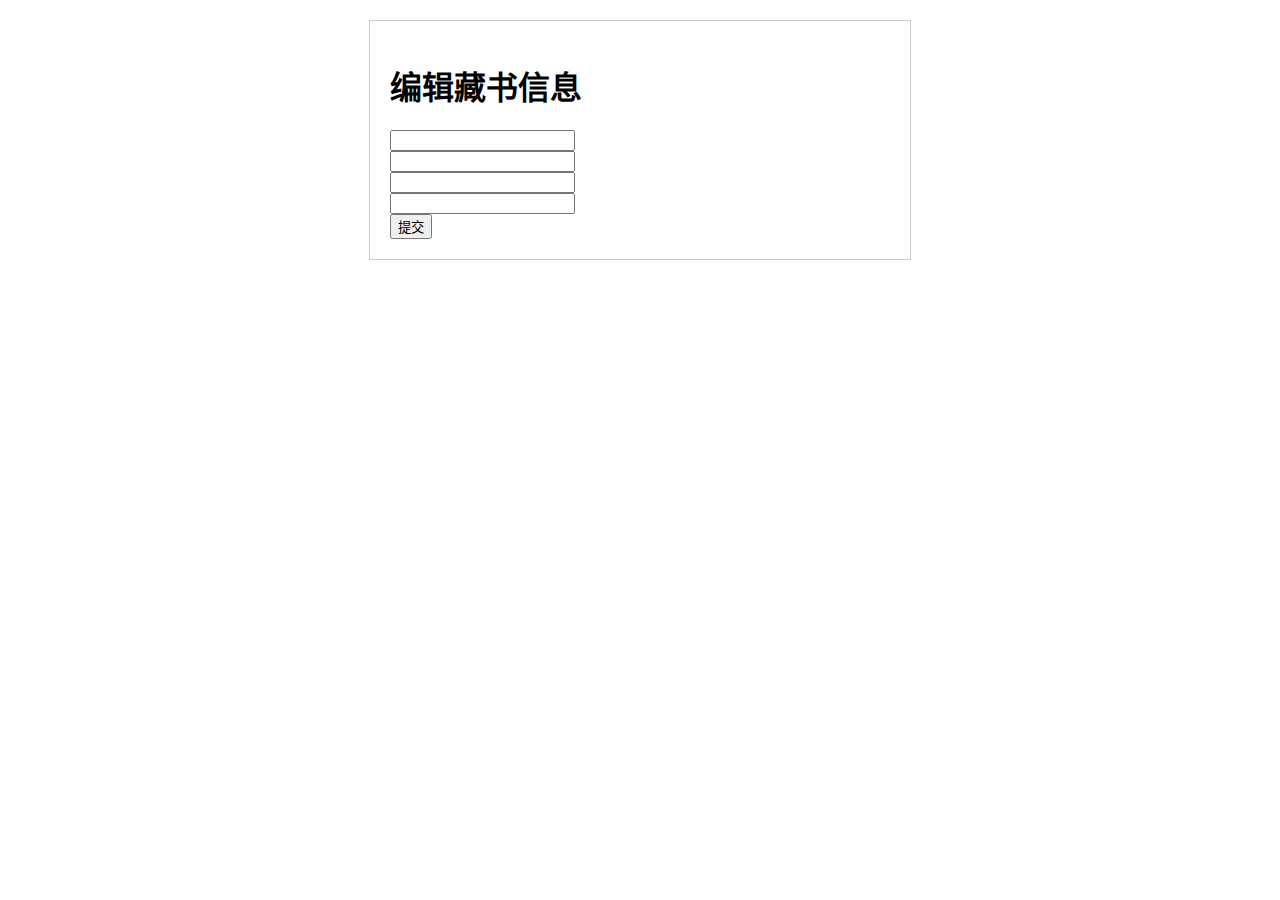
<file: edit_book.html>
<!DOCTYPE html>
<html lang="zh-CN">
<head>
    <meta charset="UTF-8">
    <title>Title</title>

    <!--    以下都是我修改的最新最适合的Bootstrap4相关文件引入-->
    <!-- 新 Bootstrap4 核心 CSS 文件 -->
    <!--    <link rel="stylesheet" href="https://cdn.staticfile.org/twitter-bootstrap/4.3.1/css/bootstrap.min.css">-->
    <link rel="stylesheet" href="https://cdn.jsdelivr.net/npm/bootstrap@4.5.0/dist/css/bootstrap.min.css"
          integrity="sha384-9aIt2nRpC12Uk9gS9baDl411NQApFmC26EwAOH8WgZl5MYYxFfc+NcPb1dKGj7Sk" crossorigin="anonymous">

    <!-- jQuery文件。务必在bootstrap.min.js 之前引入 -->
    <script src="https://cdn.staticfile.org/jquery/3.5.1/jquery.min.js"></script>

    <!--    &lt;!&ndash; bootstrap.bundle.min.js 用于弹窗、提示、下拉菜单，包含了 popper.min.js &ndash;&gt;-->
    <!--    <script src="https://cdn.staticfile.org/popper.js/1.15.0/umd/popper.min.js"></script>-->

    <!--    &lt;!&ndash; 最新的 Bootstrap4 核心 JavaScript 文件 &ndash;&gt;-->
    <!--    <script src="https://cdn.staticfile.org/twitter-bootstrap/4.3.1/js/bootstrap.min.js"></script>-->

    <script src="https://cdn.jsdelivr.net/npm/popper.js@1.16.0/dist/umd/popper.min.js"
            integrity="sha384-Q6E9RHvbIyZFJoft+2mJbHaEWldlvI9IOYy5n3zV9zzTtmI3UksdQRVvoxMfooAo"
            crossorigin="anonymous"></script>
    <script src="https://cdn.jsdelivr.net/npm/bootstrap@4.5.0/dist/js/bootstrap.min.js"
            integrity="sha384-OgVRvuATP1z7JjHLkuOU7Xw704+h835Lr+6QL9UvYjZE3Ipu6Tp75j7Bh/kR0JKI"
            crossorigin="anonymous"></script>

    <!--页面间传id值-->
    <script>
        $.ajax({
            type: "get",
            url: "php/book_list.php",
            success: function (data) {
                var arr = JSON.parse(data);
                const Id = parseInt(window.location.search.substring(1,));
                // alert(Id)
                // alert(typeof (Id))
                // alert(typeof (arr[Id].bookname))
                // alert(document.getElementById("ISBN").placeholder)
                document.getElementById("Id").value = arr[Id].Id;

                document.getElementById("ISBN").value = arr[Id].ISBN;
                document.getElementById("bookname").value = arr[Id].bookname;
                document.getElementById("typeid").value = arr[Id].typeid;

            },
            error: function () {
                alert("图书列表显示错误");
            }
        });
        // window.onload = function () {
        //     const id = window.location.search;
        //     document.getElementsByName("name").value = arr[id].ISBN;
        //     document.getElementsByName("sex").value = arr[id].bookname;
        //     document.getElementsByName("phone").value = arr[id].typeid;
        //
        // };
    </script>


</head>
<body>

<style>
    form {
        margin: 20px auto;
        width: 500px;
        border: 1px solid #ccc;
        padding: 20px
    }
</style>
<!-- main_container starts here -->
<div>
    <form method="post" id="editbookform" >
        <h1 >编辑藏书信息</h1>
        <input type="text" id="Id"       name="Id"       class="form-control" value=""/><br/>
        <input type="text" id="ISBN"     name="ISBN"       class="form-control" value=""/><br/>
        <input type="text" id="bookname" name="bookname"   class="form-control" value=""/><br/>
        <input type="text" id="typeid"   name="typeid"     class="form-control" value=""/><br/>
        <button type="submit" class="btn btn-primary" onclick="editbook()">提交</button>
        <div id="read"></div>

    </form>
</div>

</body>
<script type="text/javascript">
    function editbook() {

        let ISBN = editbookform.ISBN.value;
        let bookname = editbookform.bookname.value;
        let typeid = editbookform.typeid.value;
        // var author = editbookform.author.value;
        // var publisher = editbookform.publisher.value;
        // var price = editbookform.price.value;
        // var inTime = editbookform.inTime.value;
        // var operator = editbookform.operator.value;

        // console.log(ISBN);
        // console.log(typeof ISBN);
        // console.log(bookname);
        // console.log(typeof bookname);
        // console.log(typeid);
        // console.log(typeof typeid);
        // console.log(author);
        // console.log(typeof author);
        // console.log(publisher);
        // console.log(typeof publisher);
        // console.log(inTime);
        // console.log(typeof inTime);
        // console.log(operator);
        // console.log(typeof operator);

        // alert(typeof (parseInt(document.getElementById("Id").value)));
        // alert(parseInt(document.getElementById("Id").value))
        data={
            Id:parseInt(document.getElementById("Id").value),
            ISBN:ISBN,
            bookname:bookname,
            typeid:typeid,
            // author:author,
            // translator:null,
            // publisher:publisher,
            // price:price,
            // page:null,
            // bookcase:null,
            // inTime:inTime,
            // operator:operator
        };
//	data=JSON.stringify(data);
//         alert(data);
        console.log(data);
        console.log(typeof data);

        $.ajax({
            method:"post",
            url: "php/edit_book.php",//url
            data: data,
            success:function(result){
//				var obj = JSON.parse(result);
//				alert(obj.message);
//                 alert(result);
                console.log("看alert判断是否成功");


            },
            error:function(msg){
                alert(msg);
                console.log("失败了");

            }
        });
    }
</script>
</html>
</file>
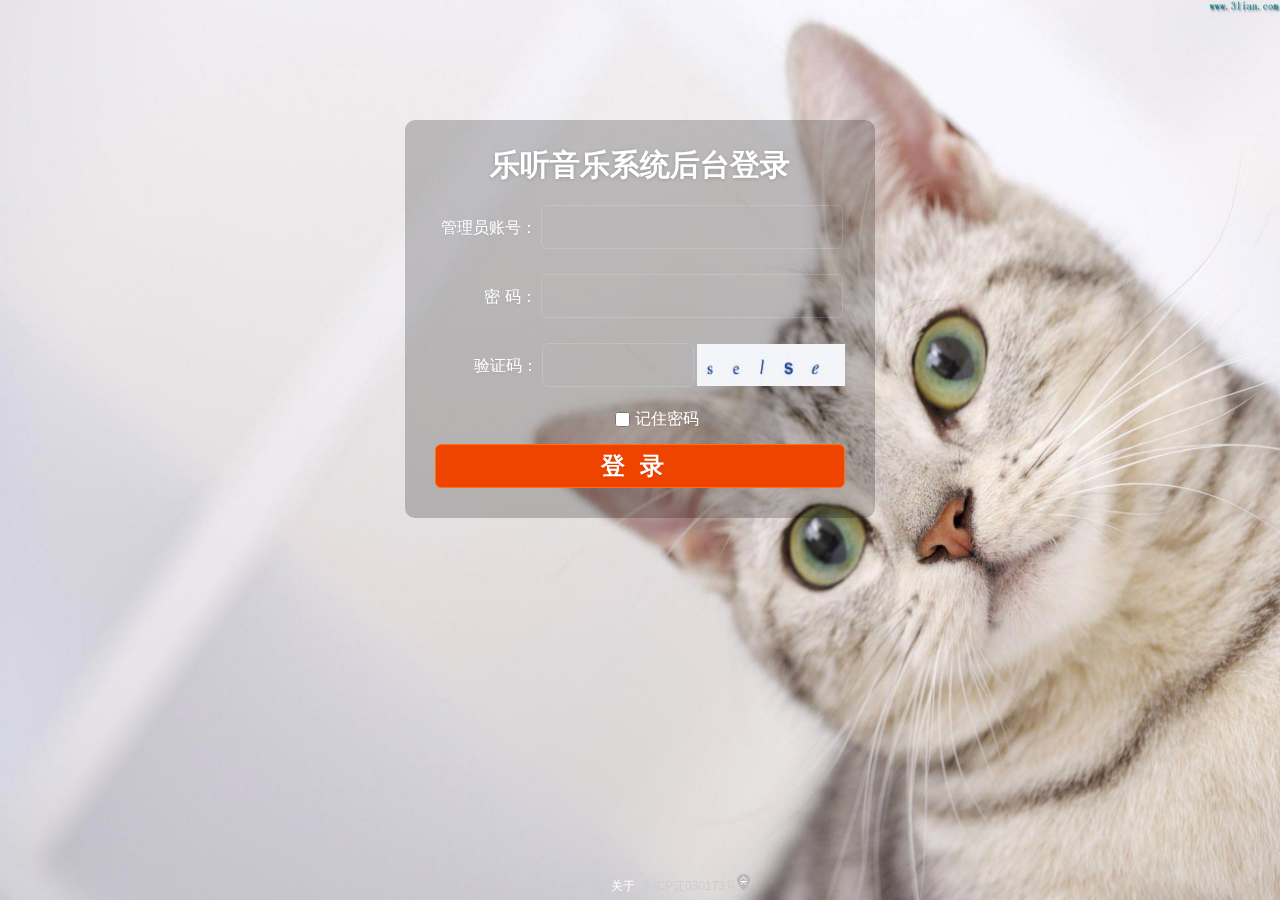
<file: login2.html>
<!DOCTYPE html PUBLIC "-//W3C//DTD XHTML 1.0 Transitional//EN" "http://www.w3.org/TR/xhtml1/DTD/xhtml1-transitional.dtd">
<html xmlns="http://www.w3.org/1999/xhtml">
<head>
<meta http-equiv="Content-Type" content="text/html; charset=utf-8" />
<title>系统登录</title>

<style type="text/css">
html{overflow-y:scroll;vertical-align:baseline;}
body{font-family:Microsoft YaHei,Segoe UI,Tahoma,Arial,Verdana,sans-serif;font-size:12px;color:#fff;height:100%;line-height:1;background:#999}
*{margin:0;padding:0}
ul,li{list-style:none}
h1{font-size:30px;font-weight:700;text-shadow:0 1px 4px rgba(0,0,0,.2)}
.login-box{width:410px;margin:120px auto 0 auto;text-align:center;padding:30px;background:url(images/mask.png);border-radius:10px;}
.login-box .name,.login-box .password,.login-box .code,.login-box .remember{font-size:16px;text-shadow:0 1px 2px rgba(0,0,0,.1)}
.login-box .remember input{box-shadow:none;width:15px;height:15px;margin-top:25px}
.login-box .remember{padding-left:40px}
.login-box .remember label{display:inline-block;height:42px;width:70px;line-height:34px;text-align:left}
.login-box label{display:inline-block;width:100px;text-align:right;vertical-align:middle}
.login-box #code{width:120px}
.login-box .codeImg{float:right;margin-top:26px;}
.login-box img{width:148px;height:42px;border:none}
input[type=text],input[type=password]{width:270px;height:42px;margin-top:25px;padding:0px 15px;border:1px solid rgba(255,255,255,.15);border-radius:6px;color:#fff;letter-spacing:2px;font-size:16px;background:transparent;}
button{cursor:pointer;width:100%;height:44px;padding:0;background:#ef4300;border:1px solid #ff730e;border-radius:6px;font-weight:700;color:#fff;font-size:24px;letter-spacing:15px;text-shadow:0 1px 2px rgba(0,0,0,.1)}
input:focus{outline:none;box-shadow:0 2px 3px 0 rgba(0,0,0,.1) inset,0 2px 7px 0 rgba(0,0,0,.2)}
button:hover{box-shadow:0 15px 30px 0 rgba(255,255,255,.15) inset,0 2px 7px 0 rgba(0,0,0,.2)}
.screenbg{position:fixed;bottom:0;left:0;z-index:-999;overflow:hidden;width:100%;height:100%;min-height:100%;}
.screenbg ul li{display:block;list-style:none;position:fixed;overflow:hidden;top:0;left:0;width:100%;height:100%;z-index:-1000;float:right;}
.screenbg ul a{left:0;top:0;width:100%;height:100%;display:inline-block;margin:0;padding:0;cursor:default;}
.screenbg a img{vertical-align:middle;display:inline;border:none;display:block;list-style:none;position:fixed;overflow:hidden;top:0;left:0;width:100%;height:100%;z-index:-1000;float:right;}
.bottom{margin:8px auto 0 auto;width:100%;position:fixed;text-align:center;bottom:0;left:0;overflow:hidden;padding-bottom:8px;color:#ccc;word-spacing:3px;zoom:1;}
.bottom a{color:#FFF;text-decoration:none;}
.bottom a:hover{text-decoration:underline;}
</style>

<script type="text/javascript" src="js/jquery-1.8.2.min.js"></script>
<script type="text/javascript">
$(function(){
	$(".screenbg ul li").each(function(){
		$(this).css("opacity","0");
	});
	$(".screenbg ul li:first").css("opacity","1");
	var index = 0;
	var t;
	var li = $(".screenbg ul li");	
	var number = li.size();
	function change(index){
		li.css("visibility","visible");
		li.eq(index).siblings().animate({opacity:0},3000);
		li.eq(index).animate({opacity:1},3000);
	}
	function show(){
		index = index + 1;
		if(index<=number-1){
			change(index);
		}else{
			index = 0;
			change(index);
		}
	}
	t = setInterval(show,8000);
	//根据窗口宽度生成图片宽度
	var width = $(window).width();
	$(".screenbg ul img").css("width",width+"px");
});
</script>

</head>

<body>

<div class="login-box">
	<h1>乐听音乐系统后台登录</h1>
	<form method="post" action="">
		<div class="name">
			<label>管理员账号：</label>
			<input type="text" name="" id="" tabindex="1" autocomplete="off" />
		</div>
		<div class="password">
			<label>密  码：</label>
			<input type="password" name="" maxlength="16" id="" tabindex="2"/>
		</div>
		<div class="code">
			<label>验证码：</label>
			<input type="text" name="" maxlength="4" id="code" tabindex="3"/>
			<div class="codeImg">
				<img src="images/captcha.jpeg.jpg" />
			</div>
		</div>
		<div class="remember">
			<input type="checkbox" id="remember" tabindex="4">
			<label>记住密码</label>
		</div>
		<div class="login">
			<button type="submit" tabindex="5">登录</button>
		</div>
	</form>
</div>

<div class="bottom">©2014 Leting <a href="javascript:;" target="_blank">关于</a> <span>京ICP证030173号</span><img width="13" height="16" src="images/copy_rignt_24.png" /></div>

<div class="screenbg">
	<ul>
		<li><a href="javascript:;"><img src="images/0.jpg"></a></li>
		<li><a href="javascript:;"><img src="images/1.jpg"></a></li>
		<li><a href="javascript:;"><img src="images/2.jpg"></a></li>
	</ul>
</div>
<div style="text-align:center;">
</div>
</body>
</html>
</file>
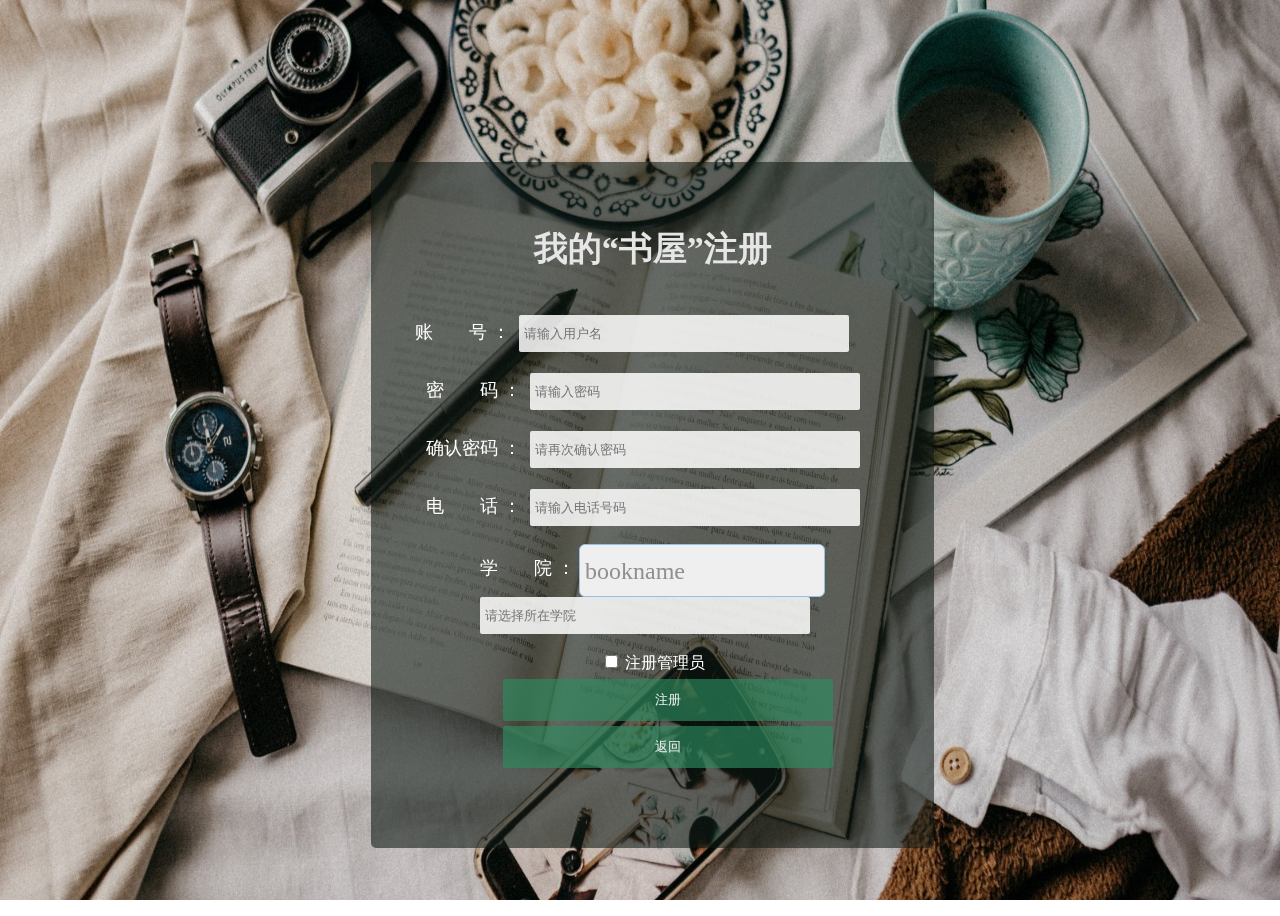
<file: register.html>
<html>

<head>
    <meta charset="UTF-8">
    <title>我的“书屋”</title>
    <link rel="stylesheet" href="css/index.css"/>

    <!-- jQuery文件。务必在bootstrap.min.js 之前引入 -->
    <script src="https://cdn.staticfile.org/jquery/3.5.1/jquery.min.js"></script>
    <link rel="icon" type="image/x-icon" href="img/library.png"/>

</head>

<body>
<img src="img/bgImg.jpg" class="bgImg"/>
<div class="content">
    <div class="bidTitle">我的“书屋”注册</div>
    <div class="logCon">
        <?php if (!$_SESSION['admin'] === true) { ?>
        <form>
            <div class="line"><span>账&emsp;&emsp;号 ：</span>
                <input class="bt_input" type="text" id="username" name="username" placeholder="请输入用户名"
                       onblur="check_username()"/>
                <span id="userinfo">&emsp;</span>
            </div>
            <div class="line"><span>密&emsp;&emsp;码 ：</span>
                <input class="bt_input" type="password" id="password" name="password" placeholder="请输入密码"/>
            </div>
            <div class="line"><span>确认密码 ：</span>
                <input class="bt_input" type="password" id="password2" name="password2" placeholder="请再次确认密码"/>
            </div>
            <div class="line"><span>电&emsp;&emsp;话 ：</span>
                <input class="bt_input" type="text" id="phone" name="phone" placeholder="请输入电话号码"/>
            </div>
            <div class="line"><span>学&emsp;&emsp;院 ：</span>
                <select name="select" class="select_input">
                    <option value="bookname">bookname</option>
                    <option value="Id">Id</option>
                    <option value="ISBN">ISBN</option>
                    <option value="author">author</option>
                    <option value="publisher">publisher</option>
                </select>
                <input class="bt_input" type="text" id="college" name="password" placeholder="请选择所在学院"/>
            </div>

            <style type=“text/css”>
                #a-register {
                    color: #1b809e;
                    text-decoration: none;
                }
            </style>

            <div class="remember">
                <input type="checkbox" id="admin_check" tabindex="4" value="管理员">
                <label>注册管理员</label>
            </div>
            <div>
                <button type="submit" class="logingBut" onclick="register()">注册</button>
            </div>
            <!--            <button type="button" class="logingBut" onclick="window.location.href='login.php'">返回</button>-->
            <a href="login.php">
                <button type="button" class="logingBut" onclick="window.location.href='login.php'">返回</button>
            </a>

        </form>
    </div>
</div>
<div style="text-align:center;">
</div>
<!--登录-->
<script type="text/javascript">
    function check_username() {
        console.log($("#username").val())
        $.ajax({
            method: "post",
            url: "php/check_username.php",//url
            data: {
                username: $("#username").val()
            },
            success: function (result) {
                // if (isEmpty(result)) {
                //     //为空
                // } else {
                //     alert(result);
                // }
                // alert(result.toString())
                // let str;
                if (result.toString() === "OK") {
                    // str = `<span  style="color:green">${result.toString()}</span>`
                    $("#userinfo").css("color", "green");

                } else {
                    // str = `<span  style="color:red">${result.toString()}</span>`
                    $("#userinfo").css("color", "red");
                }
                $("#userinfo").html(result)

            },
            error: function (msg) {
                alert(msg);
                console.log("失败了");
            }
        });
    }

    function isEmpty(obj) {
        if (typeof obj == "undefined" || obj == null || obj == "") {
            return true;
        } else {
            return false;
        }
    }

    function register() {
        let usertype;
        if (document.getElementById("admin_check").checked == true) {
            console.log("管理员注册")
            usertype = 1;
        } else {
            usertype = 2;
            console.log("普通用户注册")
        }
        const username = document.getElementById("username").value;
        const password = document.getElementById("password").value;
        const password2 = document.getElementById("password2").value;
        const phone = document.getElementById("phone").value;
        const college = document.getElementById("college").value;

        if (isEmpty(username) || isEmpty(password) || isEmpty(password2) || isEmpty(phone) || isEmpty(college)) {
            //为空
            alert("注册信息不完整");
            return
        }
        if (password !== password2) {
            alert("两次密码不一样");
            return
        }

        var data = {
            usertype: usertype,
            username: username,
            password: password,
            phone: phone,
            college: college,
        };
        $.ajax({
            method: "post",
            url: "php/register.php",//url
            data: data,
            success: function (result) {
                alert(result);
            },
            error: function (msg) {
                alert(msg);
                console.log("失败了");
            }
        });
    }
</script>
</body>
</html>
</file>
<file: css/index.css>
body {
	text-align: center;
	height: 100%;
}

.bgImg {
	position: absolute;
	top: 0px;
	left: 0px;
	bottom: 0px;
	right: 0px;
	width: 100%;
	height: 100%;
}

.logo {
	width: 800px;
}

.bidTitle {
	color: #e6e6e6;
	font-size: 34px;
	font-weight: 600;
}

.logCon {
	color: #FFFFFF;
	margin-top: 40px;
}

.line {}

body .content {
	width: 42%;
	position: fixed;
	background: #0f1a1494;
	left: 29%;
	padding: 5% 1%;
	margin-top: 12%;
	border-radius: 5px;
}

body .logingBut {
	background: #2d8c5fa6;
	border: none;
	padding: 12px 0px;
	color: #edefee;
	border-radius: 2px;
	width: 330px;
	margin-left: 30px;
	margin-top: 5px;
}

body .bt_input {
	border-radius: 2px;
	border: none;
	padding: 11px 5px;
	width: 330px;
	margin-right: 20px;
	color: #333;
	margin-left: 5px;
	margin-bottom: 18px;
	background: #ffffffd9;
}

body .select_input {
               width                    : 185pt;
               height                   : 40pt;
               line-height              : 40pt;
               padding-right            : 20pt;
               text-indent              : 4pt;
               text-align               : left;
               vertical-align           : middle;
               border                   : 1px solid #94c1e7;
               border-radius            : 6px;
               appearance               : none;
               font-family              : SimHei;
               font-size                : 18pt;
               font-weight              : 500;
               color                    : RGBA(102,102,102,0.7);
               cursor                   : pointer;
               outline                  : none;

}

body .logCon span {
	font-size: 18px;
	height: 40px;
	line-height: 40px;
}
</file>
